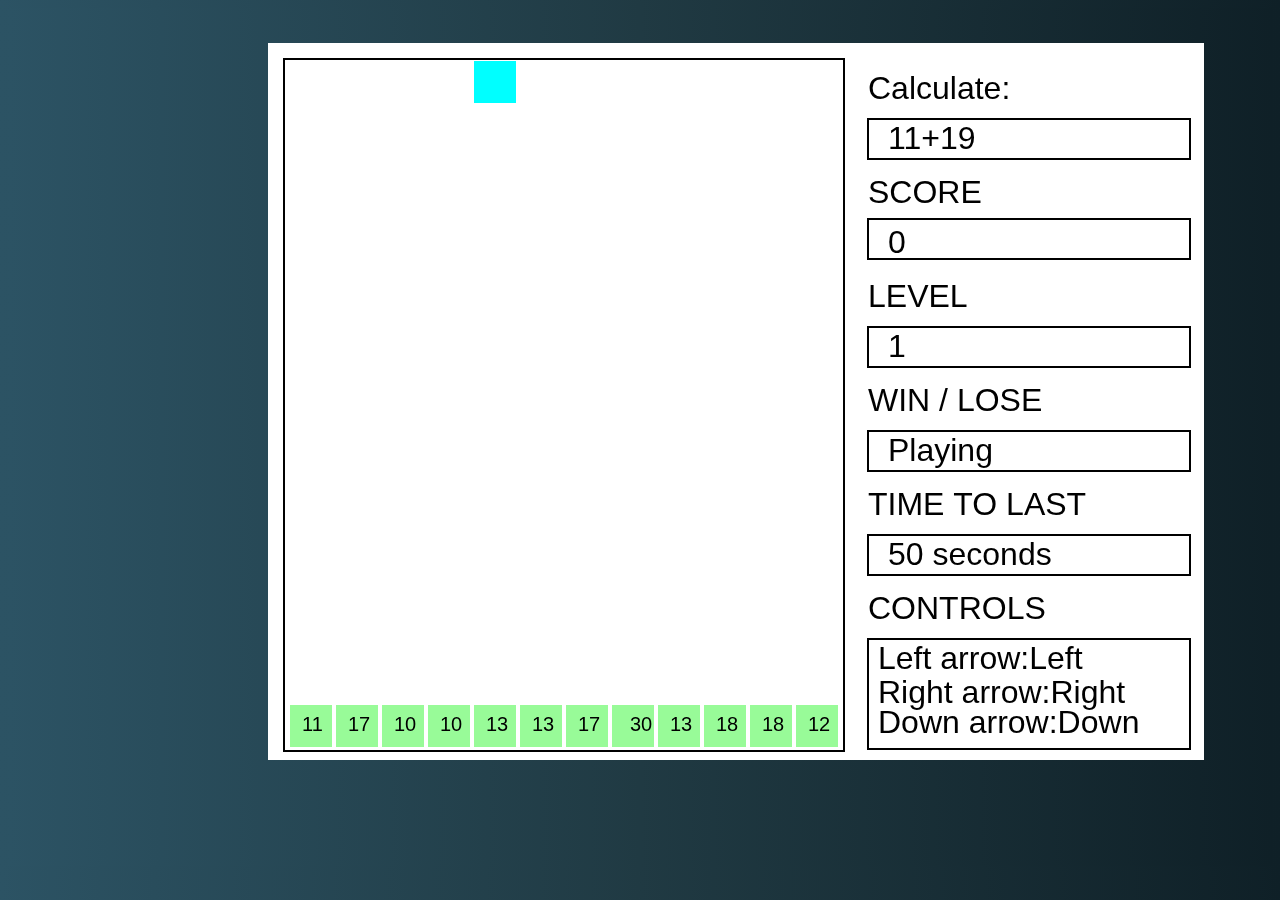
<file: Tetris.html>
<!DOCTYPE html>
<html lang="en">
  <head>
    <meta charset="utf-8" />
    <meta name="viewport" content="width = device-width, initial-scale = 1" />
    <title>JavaScript Tetris</title>
    <link rel="stylesheet" type="text/css" href="mainstyle.css" />
    <link rel="stylesheet" type="text/css" href="index.css" />

    <script src="TetrisBasic.js"></script>
  </head>
  <body>
    <div id="primary-content" class="primary-content">
      <div class="sf-background">
        <div id="sf-background-fog" class="sf-background-fog-bottom"></div>
      </div>
      <div class="row">
        <div class="col-12">
          <div class="row1 sf-focal-point">
            <div class="col-xl-4 col-lg-4 col-md-4 col-sm-4 col-4">
              <div class="sf-logo-area" id="timer"></div>
            </div>
            <div
              class="col-xl-4 col-lg-4 col-md-4 col-sm-4 col-4"
              style="padding: 0"
            >
              <div class="col-12 sf-clan-area">
                <canvas id="my-canvas"></canvas>
              </div>
            </div>
            <div class="col-xl-4 col-lg-4 col-md-4 col-sm-4 col-4"></div>
          </div>
        </div>
      </div>
    </div>
  </body>
</html>
</file>
<file: mainstyle.css>
body {
  text-align: center;
  background: #fff;
}
#my-canvas {
  background: #fff;
  margin-left: 10px;
  margin-top: 10px;
}
</file>
<file: index.css>
/* Prevent User Selection */
* {
  user-select: none;
}
a,
a:hover,
a:focus,
a:active {
  text-decoration: none;
  color: inherit;
}
.row1 {
  display: flex;
  color: white;
  font-size: 1.5em;
}
.row {
  color: white;
}

/* Background */
.sf-background {
  position: fixed;
  top: 0;
  left: 0;
  right: 0;
  bottom: 0;
  background-image: url("https://s3-us-west-2.amazonaws.com/s.cdpn.io/2940219/Landscape.jpg");
  background-size: cover;
  background-position: center;
  background-repeat: no-repeat;
}
.sf-background-fog-bottom {
  position: fixed;
  top: 0;
  left: 0;
  right: 0;
  bottom: 0;
  background-image: url("https://s3-us-west-2.amazonaws.com/s.cdpn.io/2940219/Fog Bottom.png");
  background-size: 1000%;
  background-position: 50% 50%;
  background-repeat: no-repeat;
}

/* Progress Bar */
.sf-progress {
  position: relative;
  width: 100%;
  height: 5px;
  background-color: #fff8;
}
.sf-progress > .sf-progress-bar {
  height: 5px;
  background-color: #4f9;
}

/* Clan Logo */
.sf-clan-area {
  margin-top: 25px;
  margin-bottom: 100px;
  text-align: center;
  animation: fade-in 2s linear forwards;
}
.sf-clan-logo {
  height: 200px;
  padding: 15px;
}
.sf-clan-area h4,
.sf-clan-area h6 {
  text-align: center;
  font-size: 1rem;
  color: #fff;
}
.sf-logo-area {
  position: relative;
  width: 250px;
  margin: 0 auto;
}
.sf-clan-logo-loading {
  position: absolute;
  top: 0;
  left: 8px;
  height: 250px;
  padding: 15px;
  clip-path: inset(100% 0 0 0);
  transition: 0.2s linear all;
}
@media only screen and (max-width: 992px) {
  .sf-clan-area {
    margin-top: 15px;
    margin-bottom: 25px;
  }
  .sf-clan-logo {
    height: 200px;
    padding: 5px;
  }
  .sf-logo-area {
    width: 200px;
  }
  .sf-clan-logo-loading {
    height: 200px;
    padding: 5px;
  }
}
@media only screen and (max-width: 768px) {
  .sf-clan-logo {
    height: 125px;
    padding: 0;
  }
  .sf-logo-area {
    width: 125px;
  }
  .sf-clan-logo-loading {
    left: 5px;
    height: 125px;
    padding: 0;
  }
}
@media only screen and (max-width: 576px) {
  .sf-clan-logo {
    height: 75px;
    padding: 0;
  }
  .sf-logo-area {
    width: 75px;
  }
  .sf-clan-area h6 {
    font-size: 0.8rem;
  }
  .sf-clan-area h4 {
    font-size: 1rem;
  }
  .sf-clan-logo-loading {
    left: 3px;
    height: 75px;
    padding: 0;
  }
}

/* Menu System */
.sf-menu-system {
  width: 100%;
  display: flex;
  align-items: center;
  justify-content: center;
}
.sf-menu-system .sf-menu {
  padding: 0;
  list-style-type: none;
  width: 50%;
}
.sf-menu-system .sf-menu > li {
  padding: 10px 0;
  margin: 15px 0;
  border-bottom: 1px solid #fff5;
  cursor: pointer;
  transition: 0.5s cubic-bezier(0.68, -0.55, 0.265, 1.55) all;
  transform: translateY(1000%);
  animation: from-bottom 1s linear forwards;
}
.sf-menu-system .sf-menu > li:nth-child(1) {
  animation-delay: 1s;
}
.sf-menu-system .sf-menu > li:nth-child(2) {
  animation-delay: 1.3s;
}
.sf-menu-system .sf-menu > li:nth-child(3) {
  animation-delay: 1.6s;
}
.sf-menu-system .sf-menu > li:nth-child(4) {
  animation-delay: 1.9s;
}
.sf-menu-system .sf-menu > li:nth-child(5) {
  animation-delay: 2.2s;
}
.sf-menu-system .sf-menu > li:hover {
  background-color: #fff3;
  border-left: 5px solid #4f9;
  cursor: pointer;
}
@media only screen and (max-width: 992px) {
  .sf-menu-system .sf-menu {
    width: 60%;
  }
}
@media only screen and (max-width: 768px) {
  .sf-menu-system .sf-menu {
    width: 80%;
  }
}

/* Center Row */
.sf-focal-point {
  align-items: center;
}

/* Modal Styles */
.sf-modal-container {
  position: fixed;
  top: 0;
  left: 0;
  right: 0;
  bottom: 0;
  display: flex;
  align-items: center;
  justify-content: center;
  flex-direction: column;
  z-index: -3;
  background-color: #333c;
}
.sf-modal-container.active {
  z-index: 2;
}
.sf-modal {
  display: none;
  color: #fff;
  max-height: 75%;
  overflow-y: auto;
  flex-direction: column;
  max-width: 80%;
  padding: 25px;
  background-color: #555c;
  border-radius: 3px;
  border-top-left-radius: 35px;
  border-bottom-left-radius: 35px;
  border: 5px solid #4f9;
  margin-bottom: 15px;
}
.sf-modal::-webkit-scrollbar-track {
  background-color: transparent;
}
.sf-modal::-webkit-scrollbar {
  width: 5px;
  background-color: transparent;
}
.sf-modal::-webkit-scrollbar-thumb {
  background-color: #4f9;
}
.sf-modal.active {
  display: flex;
}
.sf-modal img {
  width: 100%;
}
.sf-modal-close-button {
  width: 50%;
  text-align: center;
  padding: 10px;
  border-bottom: 1px solid #fffa;
  border-left: 5px solid transparent;
  color: #fff;
  cursor: pointer;
}
.sf-modal-close-button:hover {
  background-color: #fff5;
  border-bottom: 1px solid transparent;
  border-left: 5px solid #4f9;
}

/* Sliders */
.sf-slider {
  width: 300px;
  -webkit-appearance: none;
  height: 5px;
  border-radius: 5px;
  background: #fffa;
  outline: none;
  margin-top: 5px;
  margin-bottom: 5px;
}
.sf-slider::-webkit-slider-thumb {
  -webkit-appearance: none;
  width: 20px;
  height: 20px;
  border-radius: 50%;
  cursor: pointer;
  -webkit-transition: background 0.15s ease-in-out;
  transition: background 0.15s ease-in-out;
}
.sf-slider::-webkit-slider-thumb {
  background: #4f9a;
}
.sf-slider::-webkit-slider-thumb:hover {
  background: #4f9;
}

/* Animations */
@keyframes fade-in {
  0% {
    opacity: 0;
  }
  100% {
    opacity: 1;
  }
}
@keyframes from-left {
  0% {
    transform: translateX(-1000%);
  }
  100% {
    transform: translateX(0);
  }
}
@keyframes from-right {
  0% {
    transform: translateX(1000%);
  }
  100% {
    transform: translateX(0);
  }
}
@keyframes from-bottom {
  0% {
    transform: translateY(1000%);
  }
  100% {
    transform: translateY(0);
  }
}

/* Template Overrides */
html,
body {
  background: #0f2027;
  background: -webkit-linear-gradient(to right, #2c5364, #203a43, #0f2027);
  background: linear-gradient(to right, #2c5364, #203a43, #0f2027);
}
</file>
